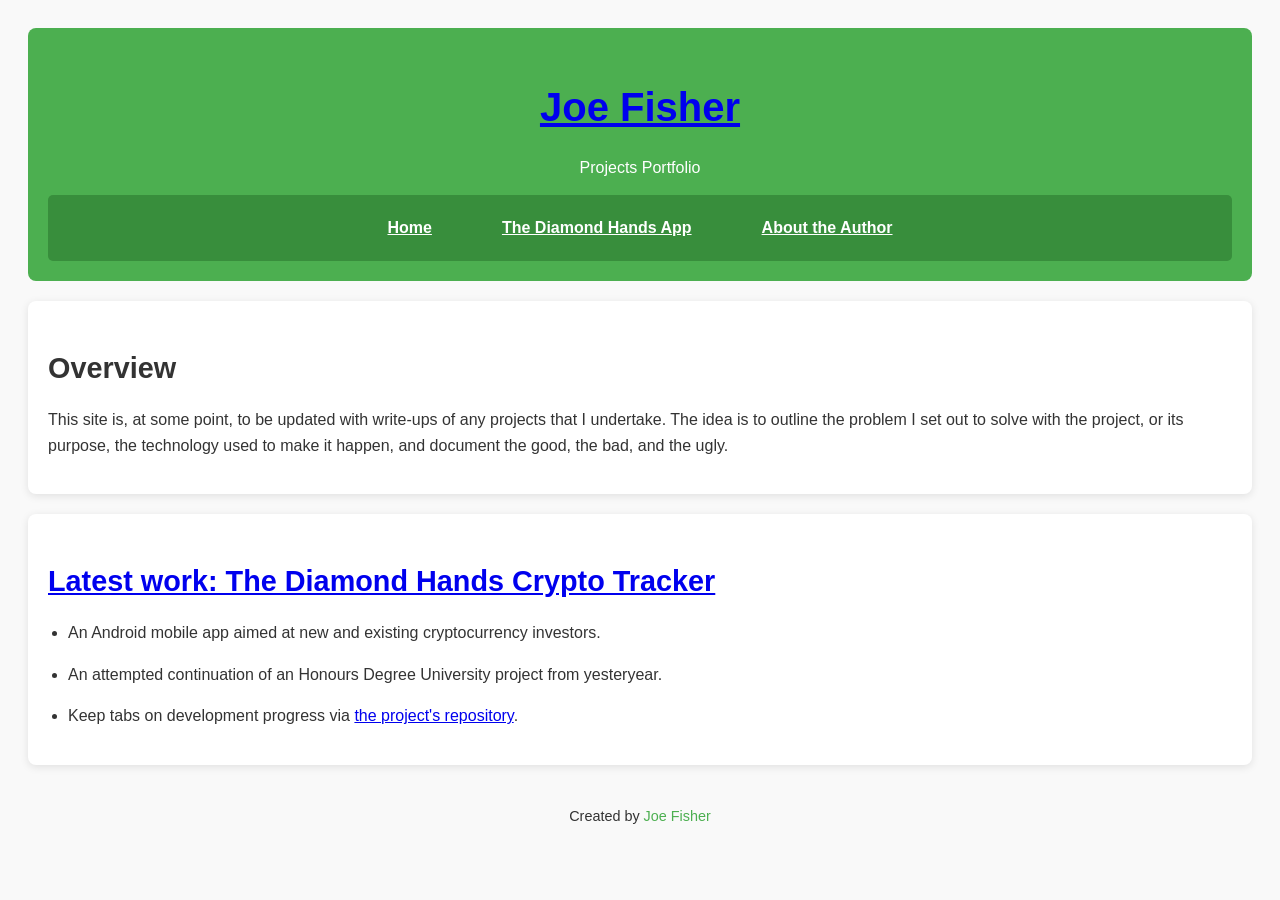
<file: index.html>
<!DOCTYPE html>
<html lang="en">
<head>
  <meta charset="UTF-8">
  <meta name="viewport" content="width=device-width, initial-scale=1.0">
  <meta name="description" content="JF Projects Portfolio About Page">
  <title>JF Project Portfolio</title>
  <link rel="stylesheet" type="text/css" href="style.css">
</head>
<body>

  <header>
    <div class="site-title">
      <h1><a href="https://jfisher8.github.io">Joe Fisher</a></h1>
      <p>Projects Portfolio</p>
    </div>

    <!-- Navigation Bar -->
    <nav class="navbar">
      <ul>
        <li><a href="https://jfisher8.github.io">Home</a></li>
        <li><a href="https://jfisher8.github.io/diamond-hands-app.html">The Diamond Hands App</a></li>
        <li><a href="https://jfisher8.github.io/about-the-author.html">About the Author</a></li>
      </ul>
    </nav>
  </header>

  <main>
    <section class="overview">
      <h2>Overview</h2>
      <p>This site is, at some point, to be updated with write-ups of any projects that I undertake. The idea is to outline the problem I set out to solve with the project, or its purpose, the technology used to make it happen, and document the good, the bad, and the ugly.</p>
    </section>
    <section>
      <h2><a href="https://jfisher8.github.io/about-the-author.html">Latest work: The Diamond Hands Crypto Tracker</a></h2>
      <ul>
        <li>An Android mobile app aimed at new and existing cryptocurrency investors.</li>
      </ul>
      <ul>
        <li>An attempted continuation of an Honours Degree University project from yesteryear.</li>
      </ul>
      <ul>
        <li>Keep tabs on development progress via <a href="https://github.com/jfisher8/Diamond-Hands-Crypto-Tracker" target="_blank">the project's repository</a>.</li>
      </ul>
    </section>
  </main>

  <footer>
    <p>Created by <a href="https://github.com/jfisher8" target="_blank">Joe Fisher</a></p>
  </footer>

</body>
</html>
</file>
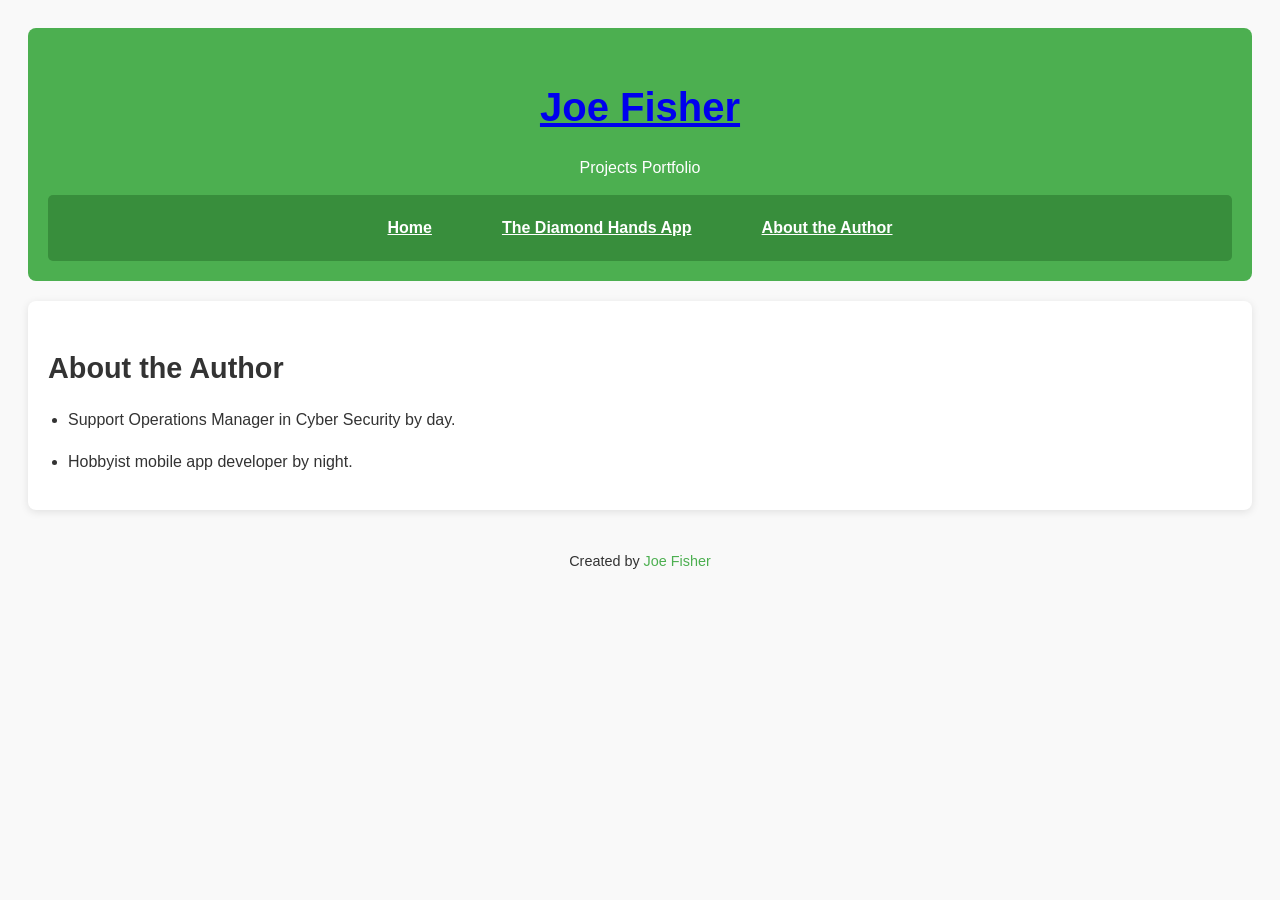
<file: about-the-author.html>
<!DOCTYPE html>
<html lang="en">
<head>
  <meta charset="UTF-8">
  <link rel="stylesheet" type="text/css" href="style.css">
  <meta name="viewport" content="width=device-width, initial-scale=1.0">
  <meta name="description" content="JF Projects Portfolio About Page">
  <title>JF Project Portfolio</title>
</head>
<body>

  <header>
    <div class="site-title">
      <h1><a href="https://jfisher8.github.io">Joe Fisher</a></h1>
      <p>Projects Portfolio</p>
    </div>

    <nav class="navbar">
      <ul>
        <li><a href="https://jfisher8.github.io">Home</a></li>
        <li><a href="https://jfisher8.github.io/diamond-hands-app.html">The Diamond Hands App</a></li>
        <li><a href="https://jfisher8.github.io/about-the-author.html">About the Author</a></li>
      </ul>
    </nav>
  </header>

  <main>
    <section class="overview">
      <h2>About the Author</h2>
      <ul>
        <li>Support Operations Manager in Cyber Security by day.</li>
      </ul>
      <ul>
        <li>Hobbyist mobile app developer by night.</li>
      </ul>
    </section>
  </main>

  <footer>
    <p>Created by <a href="https://github.com/jfisher8" target="_blank">Joe Fisher</a></p>
  </footer>
</body>
</html>
</file>
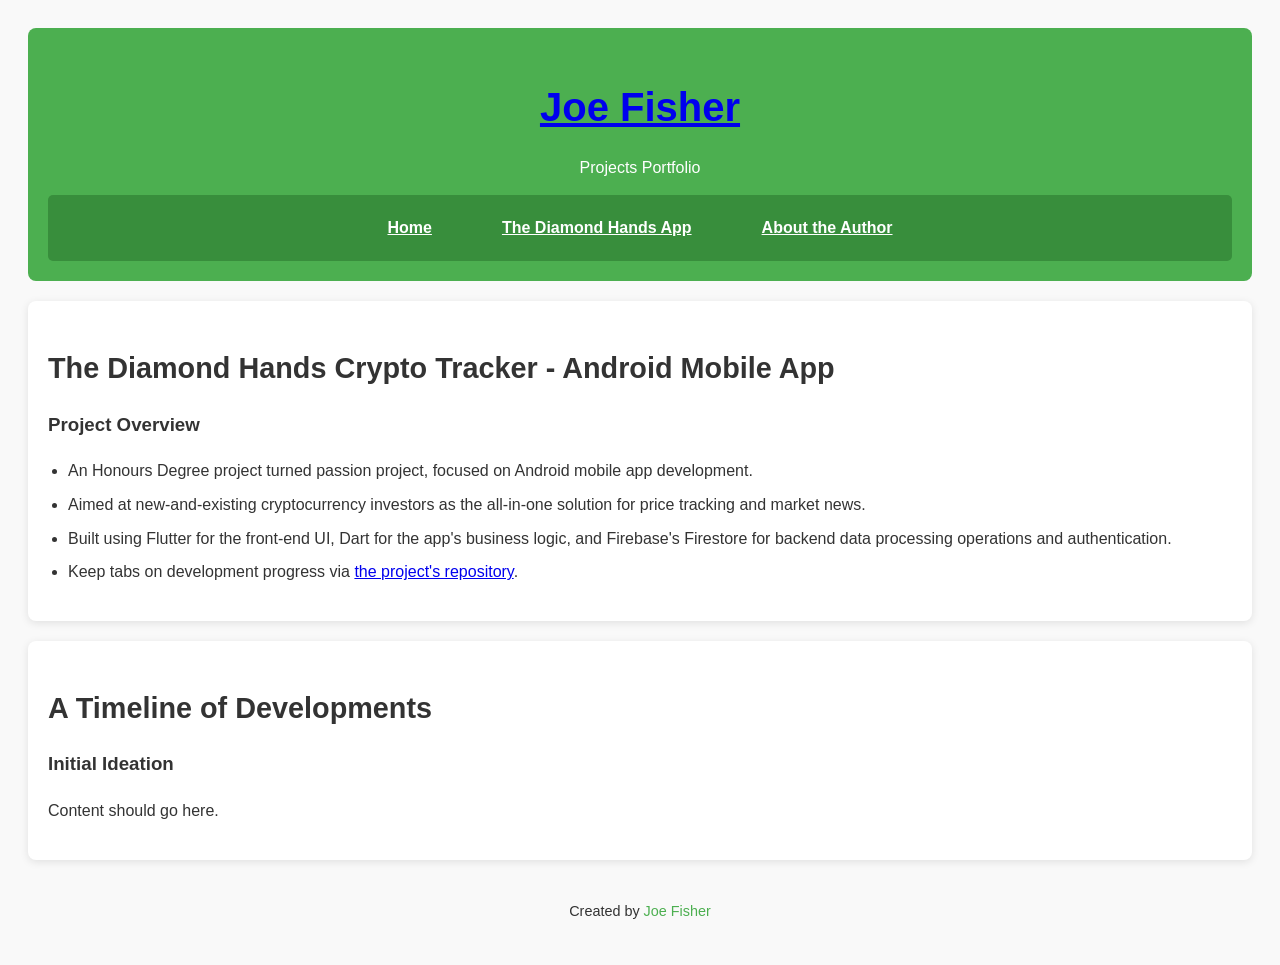
<file: diamond-hands-app.html>
<!DOCTYPE html>
<html lang="en">
<head>
  <meta charset="UTF-8">
  <meta name="viewport" content="width=device-width, initial-scale=1.0">
  <meta name="description" content="JF Projects Portfolio About Page">
  <title>JF Project Portfolio</title>
  <link rel="stylesheet" type="text/css" href="style.css">
</head>
<body>

  <header>
    <div class="site-title">
      <h1><a href="https://jfisher8.github.io">Joe Fisher</a></h1>
      <p>Projects Portfolio</p>
    </div>

    <nav class="navbar">
      <ul>
        <li><a href="https://jfisher8.github.io">Home</a></li>
        <li><a href="https://jfisher8.github.io/diamond-hands-app.html">The Diamond Hands App</a></li>
        <li><a href="https://jfisher8.github.io/about-the-author.html">About the Author</a></li>
      </ul>
    </nav>
  </header>

  <main>
    <section class="overview">
      <h2>The Diamond Hands Crypto Tracker - Android Mobile App</h2>
      <h3>Project Overview</h3>
      <ul>
        <li>An Honours Degree project turned passion project, focused on Android mobile app development.</li>
        <li>Aimed at new-and-existing cryptocurrency investors as the all-in-one solution for price tracking and market news.</li>
        <li>Built using Flutter for the front-end UI, Dart for the app's business logic, and Firebase's Firestore for backend data processing operations and authentication.</li>
        <li>Keep tabs on development progress via <a href="https://github.com/jfisher8/Diamond-Hands-Crypto-Tracker" target="_blank">the project's repository</a>.</li>
      </ul>
    </section>
    <section>
      <h2>A Timeline of Developments</h2>
      <h3>Initial Ideation</h3>
      <p>Content should go here.</p>
    </section>
  </main>

  <footer>
    <p>Created by <a href="https://github.com/jfisher8" target="_blank">Joe Fisher</a></p>
  </footer>

</body>
</html>
</file>
<file: style.css>
body {
  font-family: Helvetica, sans-serif;
  background-color: #f9f9f9;
  color: #333;
  line-height: 1.6;
  padding: 20px;
}

header {
  background-color: #4CAF50;
  color: white;
  padding: 20px;
  border-radius: 8px;
  margin-bottom: 20px;
  text-align: center;
}

.site-title h1 {
  font-size: 2.5rem;
  margin-bottom: 5px;
}

.site-title p {
  font-size: 1rem;
  margin-bottom: 15px;
}

.navbar ul {
  list-style: none;
  display: flex;
  justify-content: center;
  gap: 40px;                    
  margin: 0;
  padding: 10px 0;
  background-color: #388E3C;
  border-radius: 5px;
}

.navbar li {
  margin: 0;
}

.navbar a {
  color: white;
  font-weight: bold;
  padding: 10px 15px;
  display: inline-block;
  
}

.navbar a:hover {
  text-decoration: underline;
  border-radius: 5px;
}

main {
  margin-top: 20px;
}

section {
  background-color: white;
  margin-bottom: 20px;
  padding: 20px;
  border-radius: 8px;
  box-shadow: 0 2px 8px rgba(0, 0, 0, 0.1);
}

h2 {
  font-size: 1.8rem;
  margin-bottom: 10px;
}

ul {
  list-style: disc;
  padding-left: 20px;
}

ul li {
  margin-bottom: 8px;
}

footer {
  text-align: center;
  margin-top: 40px;
  font-size: 0.9rem;
}

footer a {
  color: #4CAF50;
  text-decoration: none;
}

footer a:hover {
  text-decoration: underline;
}
</file>
